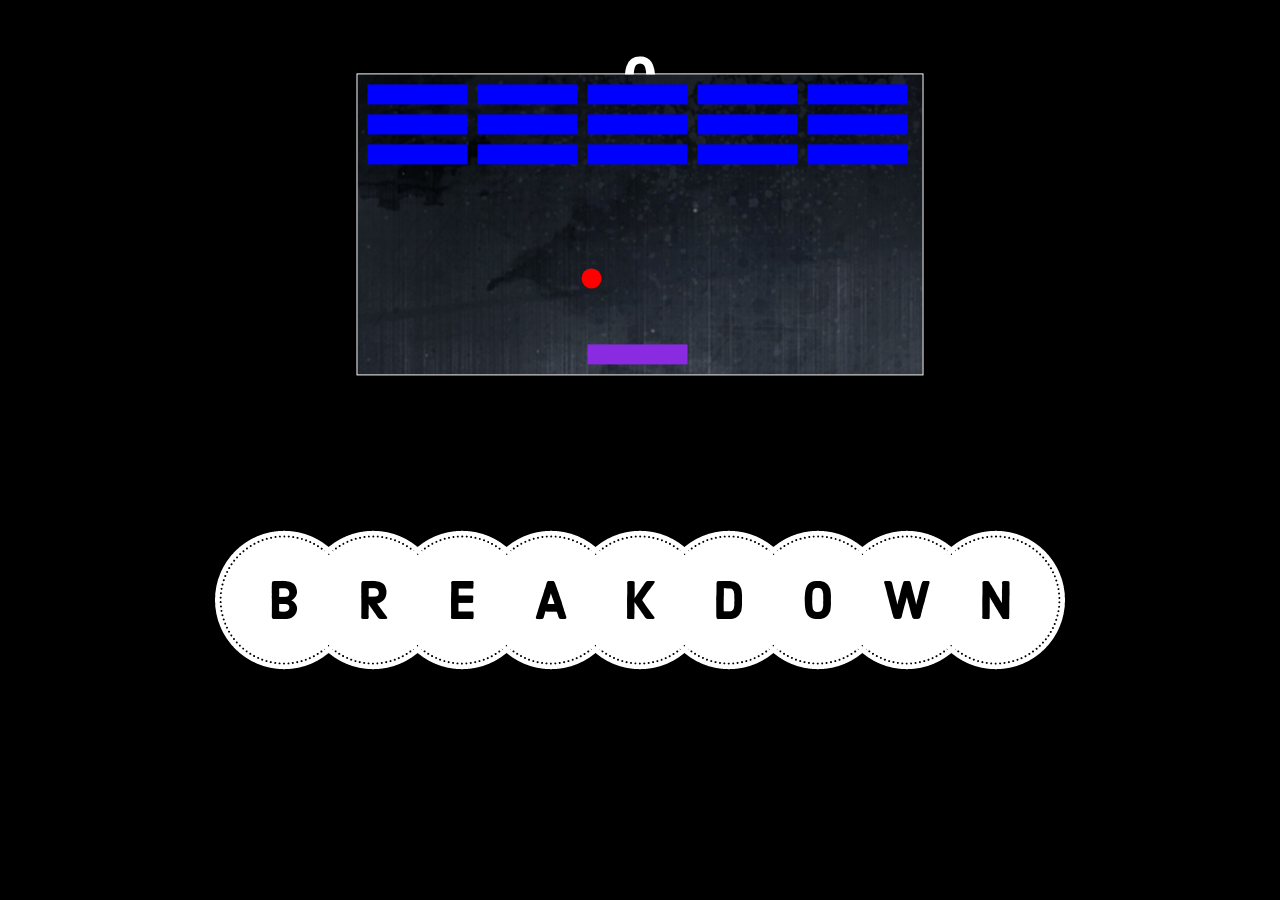
<file: index.html>
<!DOCTYPE html>
<html lang="en" dir="ltr">

<head>
    <meta charset="uft8">
    <title>BreakOut!</title>
    <link rel="stylesheet" href="style.css"></link>
</head>
<body>
    <nav class="logo"></nav>
    <h1 id="score" class="banner">0</h1>
    <div class="grid"></div>
    
    <script src="index.js"></script>
</body>
</html>
</file>
<file: style.css>
body {
    background: url(./img/logo.png) no-repeat top center;
    background-color: black;
   }

.grid {
    top: 50%;
    left: 50%;
    transform: translate(-50%, -130%);
    position:absolute;
    justify-content: end;
    width: 565px;
    height: 300px;;
    border: solid 1px white;
    margin-top: 1em;
    background-image: url(./img/background.jpg);
   
  }
  
  .user {
    position: absolute;
    width: 100px;
    height: 20px;
    background-color: blueviolet;
  }
  
  .block {
    position: absolute;
    width: 100px;
    height: 20px;
    background-color: blue;
  }
  
  .ball {
    position: absolute;
    width: 20px;
    height: 20px;
    border-radius: 10px;
    background-color: red;
  }

  .banner {
    text-align: center;
    color: white;
    font-family: Arial, Helvetica, sans-serif;
    font-size: 400%;
 }
</file>
